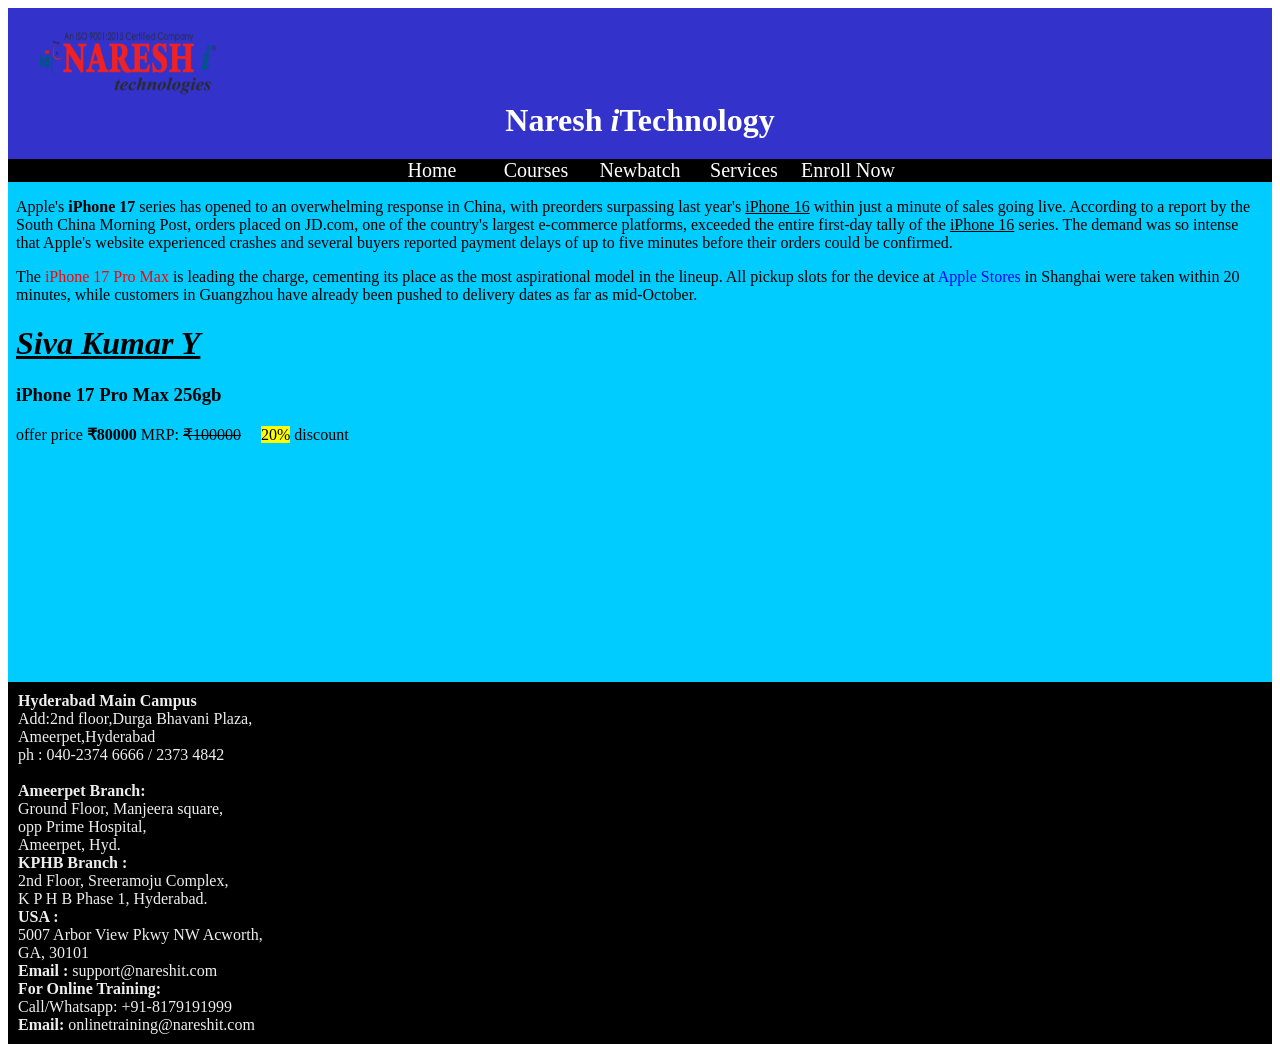
<file: index.html>
<!-- Single Page Application -->
 <!DOCTYPE html>
 <html lang="en">
 <head>
    <meta charset="UTF-8">
    <meta name="viewport" content="width=device-width, initial-scale=1.0">
    <title>NIT</title>
    <link rel="icon" href="Nareshit logo.jpeg">
    <link rel="stylesheet" href="index.css">
 </head>
 <body>
    <header class="header">
            <img src="nareshitechnologies-png-logo.png" alt="">
            <h2>Naresh <em>i</em>Technology</h2>
    </header>
    <nav class="menubar">
         <a href="ex4.html" target="mf">Home</a>
         <a href="ex17.html" target="mf">Courses</a>
         <a href="ex11.html" target="mf">Newbatch</a>
         <a href="ex12.html" target="mf">Services</a>
         <a href="ex28.html" target="mf">Enroll Now</a>
    </nav>
    <section class="section">
        <iframe src="ex4.html" name="mf" frameborder="0"></iframe>
    </section>
    <footer class="footer">
       <div>
         <strong>Hyderabad Main Campus</strong> <br>
         Add:2nd floor,Durga Bhavani Plaza, <br>
         Ameerpet,Hyderabad <br>
         ph : 040-2374 6666  / 2373 4842 <br> <br>
         
		<strong>Ameerpet Branch:</strong> <br>
		Ground Floor, Manjeera square, <br>
		opp Prime Hospital,<br>
		Ameerpet, Hyd.<br>

		<strong>KPHB Branch :</strong> <br>
		2nd Floor, Sreeramoju Complex,<br>
		K P H B Phase 1, Hyderabad.<br>

		<strong>USA :</strong> <br> 
		5007 Arbor View Pkwy NW Acworth, <br>
		GA, 30101<br>
		
		<strong>Email :</strong> support@nareshit.com <br>

		<strong>For Online Training:</strong> <br>
		Call/Whatsapp:  +91-8179191999<br>
		<strong>Email:</strong> onlinetraining@nareshit.com
       </div>
    </footer>
 </body>
 </html>
</file>
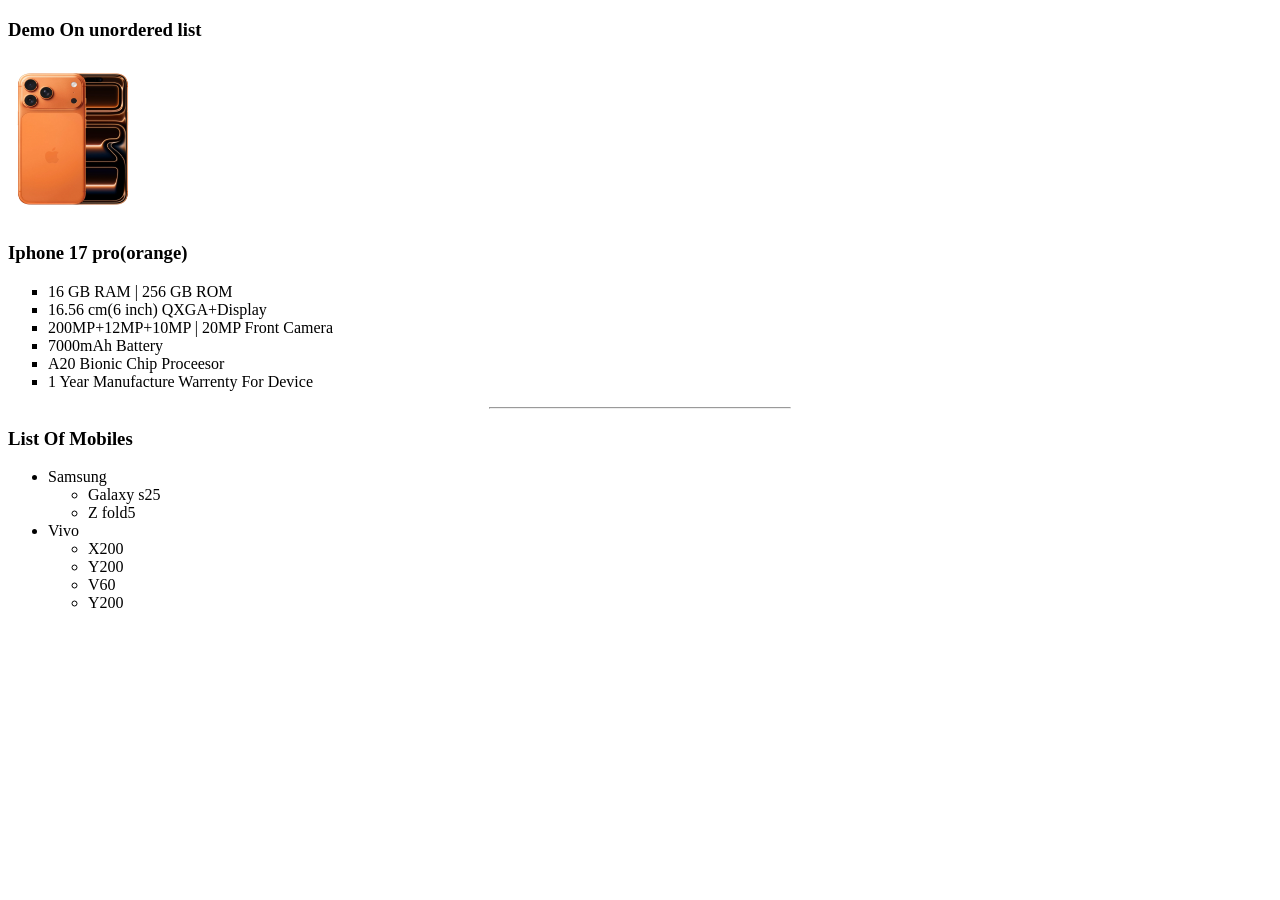
<file: ex11.html>
<!-- Example on list's -->
<!DOCTYPE html>
<html lang="en">
<head>
    <meta charset="UTF-8">
    <meta name="viewport" content="width=device-width, initial-scale=1.0">
    <title>My 11th Webpage</title>
    <link rel="icon" href="logo1.png">
</head>
<body>
    <h3>Demo On unordered list</h3>
    <a href="https://dl.flipkart.com/s/jCdmtKuuuN">
    <img src="I Phone 17 pro.webp" onclick="" width="130" height="160" alt="Iphone17pro">
    </a>
    <h3>Iphone 17 pro(orange)</h3>
    <ul type="square">
        <!-- circle ,disc -->
         
         <li>16 GB RAM | 256 GB ROM</li>
         <li>16.56 cm(6 inch) QXGA+Display</li>
         <li>200MP+12MP+10MP | 20MP Front Camera</li>
         <li>7000mAh Battery</li>
         <li>A20 Bionic Chip Proceesor</li>
         <li>1 Year Manufacture Warrenty For Device</li>

    </ul>

    <hr width="300px">
    <!-- nested list -->
    <h3>List Of Mobiles</h3>
    <ul>
        <!-- main list -->
         <li>Samsung
            <ul>
                <!-- sublist -->
                 <li>Galaxy s25</li>
                 <li>Z fold5</li>
                 
            </ul>
         </li>
         <li>Vivo
            <ul>
                <!-- sublist -->
                 <li>X200</li>
                 <li>Y200</li>
                 <li>V60</li>
                 <li>Y200</li>
                
            </ul>
         </li>
    </ul>
    
</body>
</html>
</file>
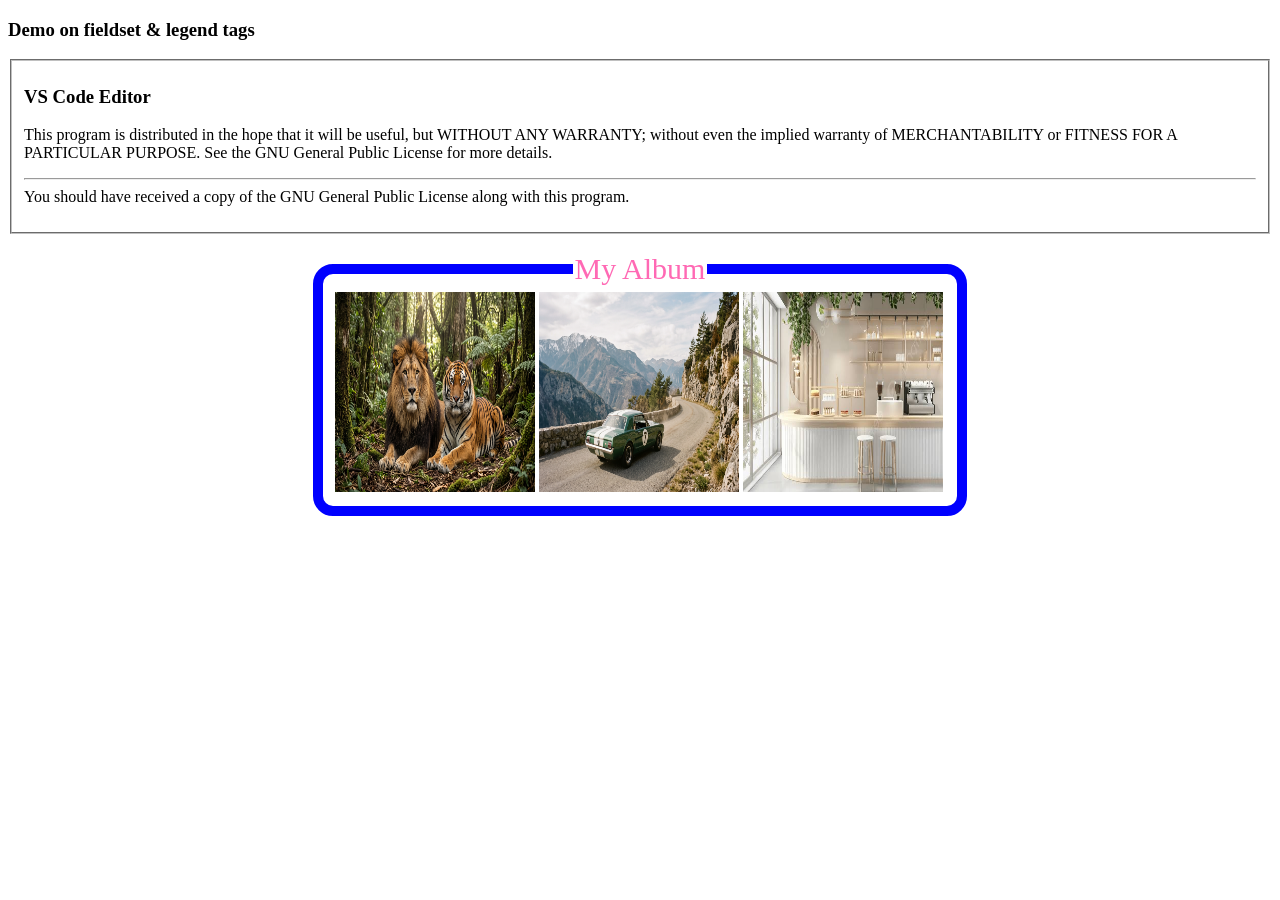
<file: ex12.html>
<!DOCTYPE html>
<html lang="en">
<head>
    <meta charset="UTF-8">
    <meta name="viewport" content="width=device-width, initial-scale=1.0">
    <title>My 12th Webpage</title>
    <link rel="icon" href="logo.png">
</head>
<body>
    <h3>Demo on fieldset & legend tags</h3>
    <fieldset>
        <h3>VS Code Editor</h3>
        <p>
           This program is distributed in the hope that it will be useful,
            but WITHOUT ANY WARRANTY; 
            without even the implied warranty of MERCHANTABILITY
             or FITNESS FOR A PARTICULAR PURPOSE.
            See the GNU General Public License for more details. 
          <hr>
            You should have received a copy of the GNU General
             Public License along with this program. 
        </p>
        

    </fieldset>
    <br>

    <fieldset style="width: 610px; border: 10px solid blue; border-radius: 20px; margin: auto;">
        <legend style="font-size: 30px; color: hotpink; text-align: center;">
          My Album
        </legend>
        <img src="Lion.png" width="200" height="200" alt="Lion">
        <img src="car.png" width="200" height="200" alt="car">
        <img src="Cafe.jpeg" width="200" height="200" alt="cafe">

    </fieldset>
    
</body>
</html>
</file>
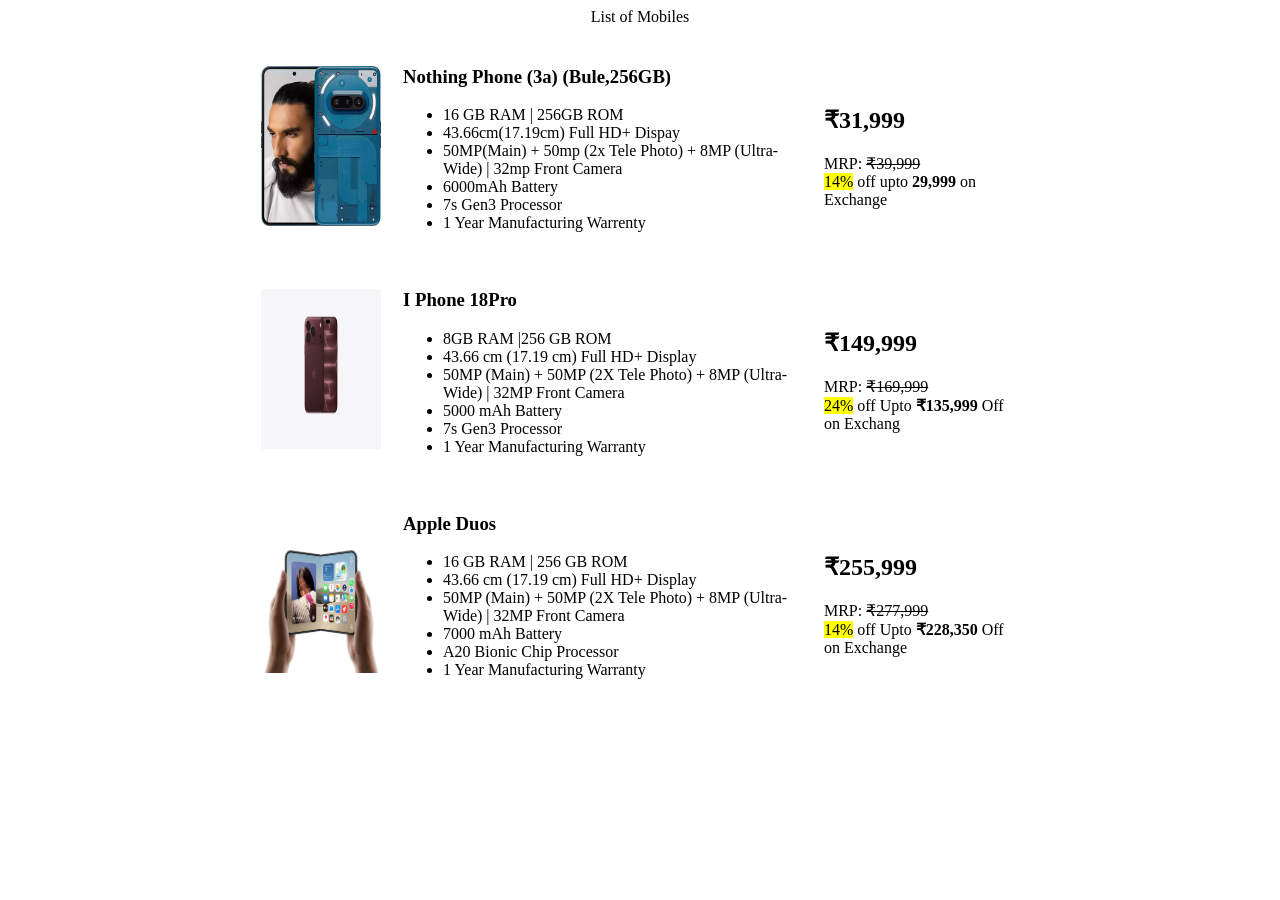
<file: ex17.html>
<!DOCTYPE html>
<html lang="en">
<head>
    <meta charset="UTF-8">
    <meta name="viewport" content="width=device-width, initial-scale=1.0">
    <title>My 17th webpage</title>
    <link rel="icon" href="logo.png">
</head>
<body>
     <table width="800" cellspacing="20" align="center">
           <caption>List of Mobiles</caption>
             <tr>
                <td>
                    <img src="nothing-phone-3a.jpg" alt="" width="120" height="160">
                </td>
                <td>
                    <h3>Nothing Phone (3a) (Bule,256GB)</h3>
                    <ul>
                        <li>16 GB RAM | 256GB ROM</li>
                        <li>43.66cm(17.19cm) Full HD+ Dispay</li>
                        <li>50MP(Main) + 50mp (2x Tele Photo) + 8MP (Ultra-Wide) | 32mp Front Camera</li>
                        <li>6000mAh Battery</li>
                        <li>7s Gen3 Processor</li>
                        <li>1 Year Manufacturing Warrenty</li>
                    </ul>
                </td>
                <td>
                    <h2>&#8377;31,999</h2>
                    MRP:
                    <del>&#8377;39,999</del> <br>
                    <mark>14%</mark>
                    off upto
                    <strong>29,999</strong> on Exchange
                </td>
             </tr>

             <tr>
                <td>
                    <img src="iphone-18-pro.webp" alt="" width="120" height="160">
                </td>
                <td>
                <h3>I Phone 18Pro</h3>
                <ul>
                    <li>8GB RAM |256 GB ROM</li>
                    <li>43.66 cm (17.19 cm) Full HD+ Display</li>
			<li>50MP (Main) + 50MP (2X Tele Photo) + 8MP (Ultra-Wide) | 32MP Front Camera</li>
			<li>5000 mAh Battery</li>
			<li>7s Gen3 Processor</li>
			<li>1 Year Manufacturing Warranty</li>
                </ul>
                </td>
                <td>
                    <h2>&#8377;149,999</h2>
		  MRP: <del>&#8377;169,999</del> <br>
		  <mark>24%</mark> off
		  Upto <strong>₹135,999</strong> Off on Exchang
                </td>
             </tr>
             
             <tr>
	    <td>
		  <img src="iphone-duo.jpeg" width="120" height="160">
		</td>
		<td>
		  <h3>Apple Duos</h3>
		  <ul>
			<li>16 GB RAM | 256 GB ROM</li>
			<li>43.66 cm (17.19 cm) Full HD+ Display</li>
			<li>50MP (Main) + 50MP (2X Tele Photo) + 8MP (Ultra-Wide) | 32MP Front Camera</li>
			<li>7000 mAh Battery</li>
			<li>A20 Bionic Chip Processor</li>
			<li>1 Year Manufacturing Warranty</li>
		  </ul>
		</td>
		<td>
		  <h2>&#8377;255,999</h2>
		  MRP: <del>&#8377;277,999</del> <br>
		  <mark>14%</mark> off
		  Upto <strong>₹228,350</strong> Off on Exchange
		</td>		
	  </tr>	  
        </table>
</body>
</html>
</file>
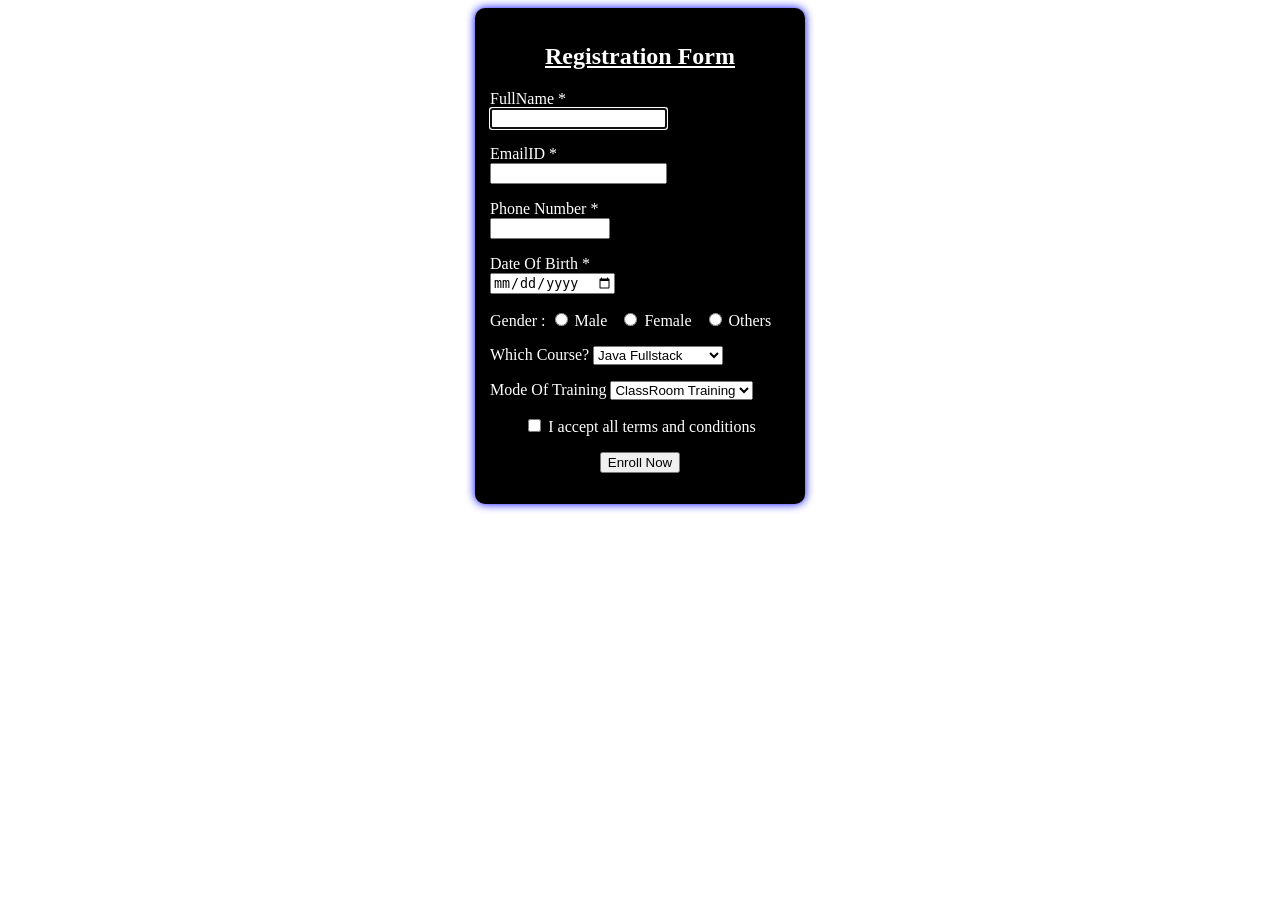
<file: ex28.html>
<!DOCTYPE html>
<html lang="en">
<head>
    <meta charset="UTF-8">
    <meta name="viewport" content="width=device-width, initial-scale=1.0">
    <title>My 28th Webpage</title>
    <link rel="icon" href="logo.png">
    <style>
        div{
            width: 300px;
            background: black;
            color: white;
            border-radius: 10px;
            padding: 15px;
            box-shadow: 0 0 10px blue;
            margin: auto;

        }
    </style>
</head>
<body>
    <div>
        <h2 align="center"><u>Registration Form</u></h2>
        <form action="reg.html" autocomplete="off">
          <p>
              <label for="fna">FullName</label>
            <span>*</span> <br>
            
                <input type="text" id="fna" name="fna" required autofocus>
            </p>
            <p>
               <label for="em">EmailID</label>
               <SPan>*</SPan> <br>
               <input type="email" id="em" name="em" required>

            </p>
            <p>
                <label for="ph">Phone Number</label>
                <span>*</span> <br>
                <input type="number" id="ph" name="ph" required min="6000000000" max="99999999999"> 
            </p>
            <p>
                <label for="dob">Date Of Birth</label>
                <span>*</span> <br>
                <input type="date" id="=dob" name="dob">
            </p>
            <p>
                <label for="">Gender :</label>
                <input type="radio" id="gen1" name="gen">
                <label for="gen1">Male</label> &nbsp;
                <input type="radio" id="gen2" name="gen">
                <label for="gen2">Female</label> &nbsp;
                <input type="radio" id="gen3" name="gen">
                <label for="gen3">Others</label>

            </p>
            <p>
                <label for="course">Which Course?</label>
                <select name="course" id="course">
                    <option value="jfs">Java Fullstack</option>
                    <option value="pfs">Pythoon Fullstack</option>
                    <option value="dnfs">Dot NET Fullstack</option>
                    <option value="uifs">UI Fullstack</option>
                </select>
            </p>
            <p>
                <label for="mot">Mode Of Training</label>
                <select name="mot" id="mot">
                    <option value="ct">ClassRoom Training</option>
                    <option value="ot">Online Training</option>
                    <option value="pmt">Placement Training</option>
                    <option value="pt">Project Training</option>
                    <option value="it">Internship Training</option>
                </select>
            </p>
            <p align="center">
               <input type="checkbox" id="tc" name="tc" required>
               <label for="tc">I accept all terms and conditions</label>   
            </p>
            <p align="center">
               <button type="submit">Enroll Now</button>
            </p>
            
        </form>
    </div>
    
</body>
</html>
</file>
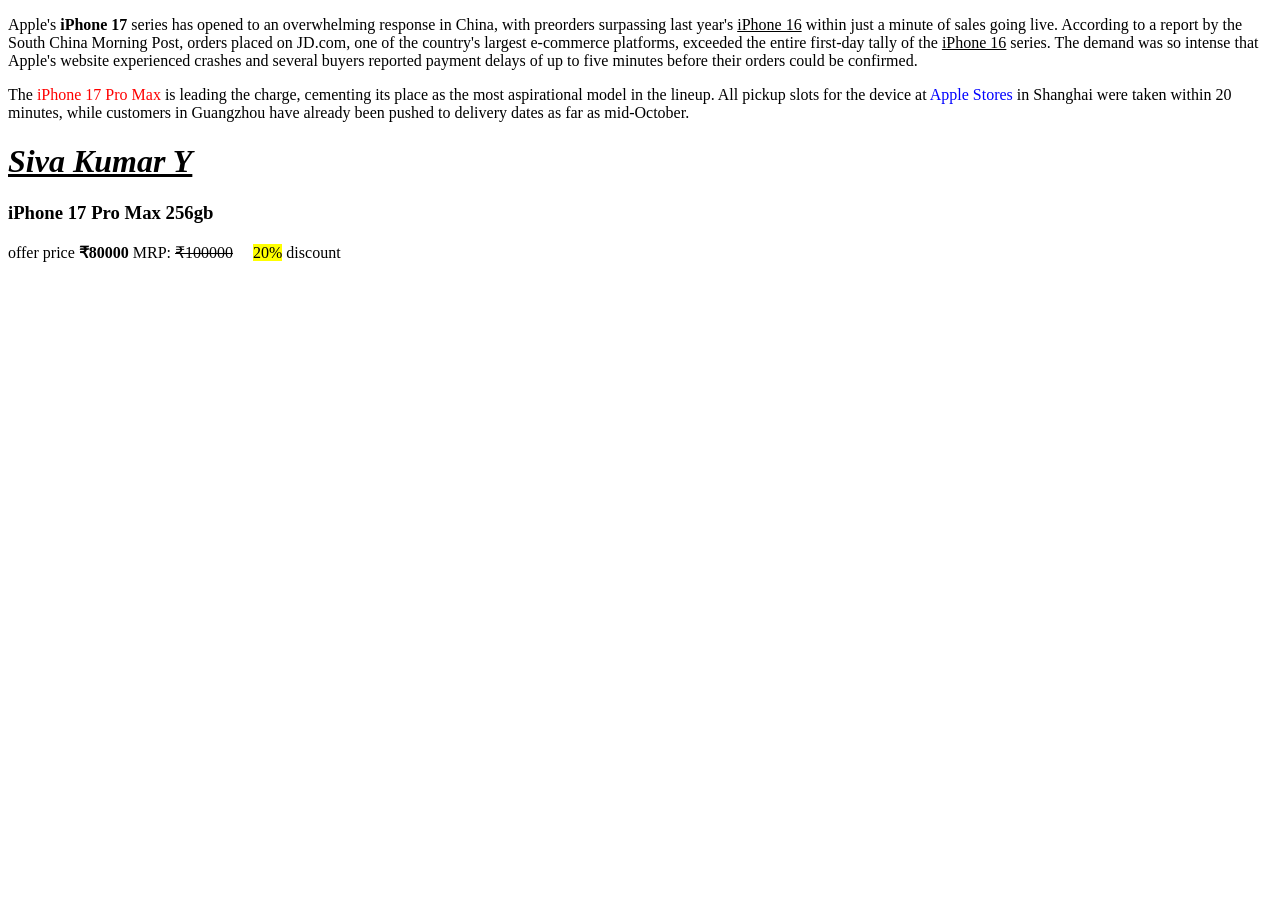
<file: ex4.html>
<!DOCTYPE html>
<html lang="en">
<head>
    <meta charset="UTF-8">
    <meta name="viewport" content="width=device-width, initial-scale=1.0">
    <title>ex4</title>
</head>
<body>
    <p>Apple's <strong>iPhone 17</strong> series has opened to an overwhelming response in China, with preorders surpassing last year's <u>iPhone 16</u> within just a minute of sales going live. According to a report by the South China Morning Post, orders placed on JD.com, one of the country's largest e-commerce platforms, exceeded the entire first-day tally of the <u>iPhone 16</u> series. The demand was so intense that Apple's website experienced crashes and several buyers reported payment delays of up to five minutes before their orders could be confirmed.</p>

    <p>The <span style="color:red;">iPhone 17 Pro Max</span> 
is leading the charge, cementing its place as the most aspirational model in the lineup. All pickup slots for the device at <span style="color:blue;">Apple Stores</span> in Shanghai were taken within 20 minutes, while customers in Guangzhou have already been pushed to delivery dates as far as mid-October.</p>
   
<h1>
     <u> 
        <em>Siva Kumar Y</em> 
     </u>  
     <h3>iPhone 17 Pro Max 256gb</h3>
   offer price <strong>&#8377;80000</strong> MRP: <del>&#8377;100000</del>    &nbsp; &nbsp;  <mark>20%</mark> discount
</h1>
</body>
</html>
</file>
<file: index.css>
/* Defining Styles for index page */
.header{
    background: #3333cc;
    padding: 20px;
}
.header img{
    width: 200px;
    height: 70px;
}
.header h2{
    color: #fff;
    text-align: center;
    font-size: 2em;
    font-family: Tahoma;
    margin: 0;
}
.menubar{
    background: #000;
    width: 100%;
    text-align: center;
}
.menubar a{
    color: #fff;
    text-decoration: none;
    font-size: 20px;
    display: inline-block;
    width: 100px;
}
.menubar a:hover{
            background: red;
            color: yellow;
}
.section{
    background: #00ccff;
    width: 100%;
    height: 500px;
}
.section iframe{
    width: 100%;
    height: 100%;
    border: 0;
}
.footer{
    background: #000;
    color: #eee;
    padding: 10px;
    .footer div{
        columns: 4;
        column-gap: 10px;
    }
}
</file>
